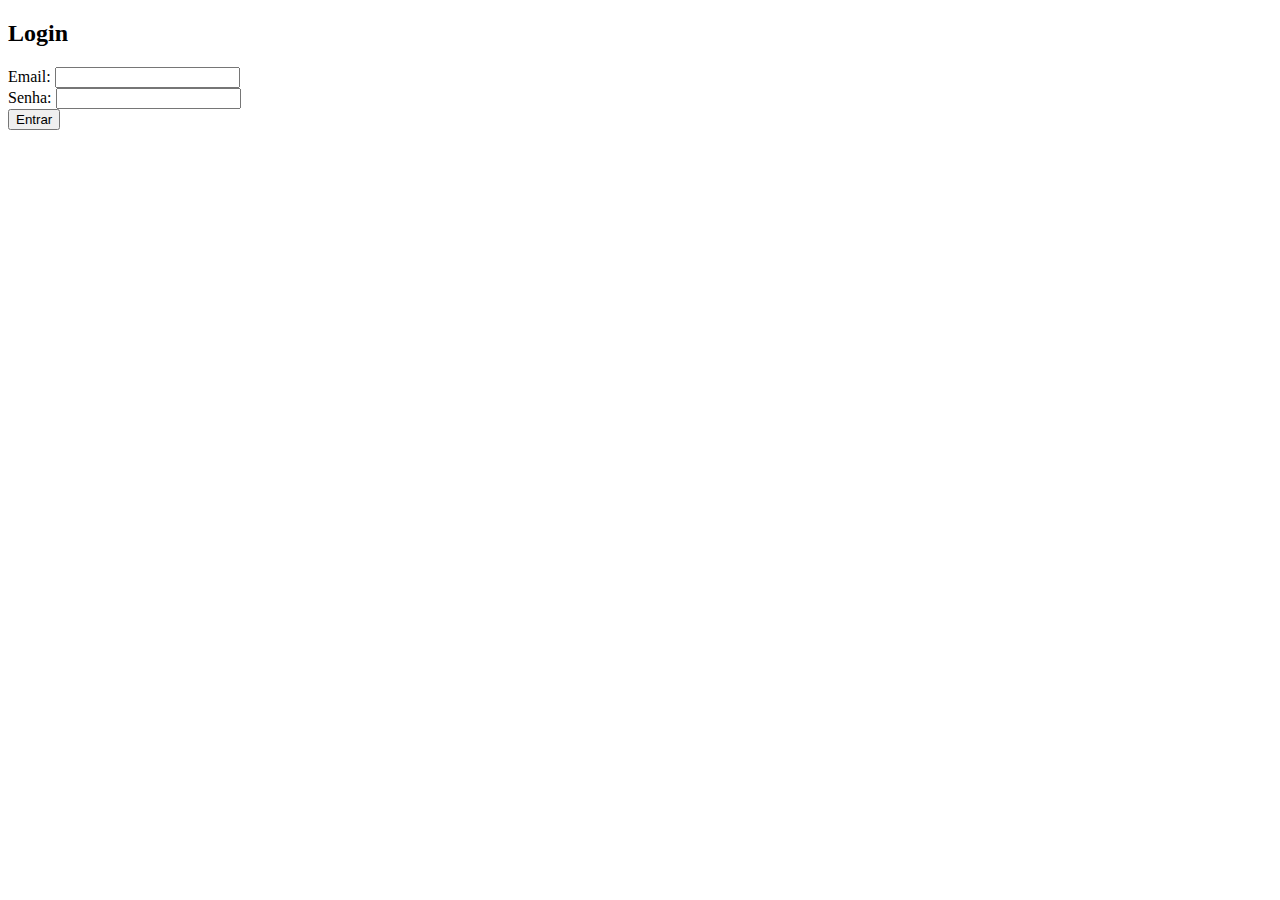
<file: dangeo_mystic_site/templates/login.html>
<!DOCTYPE html>
<html><body>
<h2>Login</h2>
<form method="POST">
    Email: <input type="email" name="email"><br>
    Senha: <input type="password" name="password"><br>
    <button type="submit">Entrar</button>
</form>
</body></html>
</file>
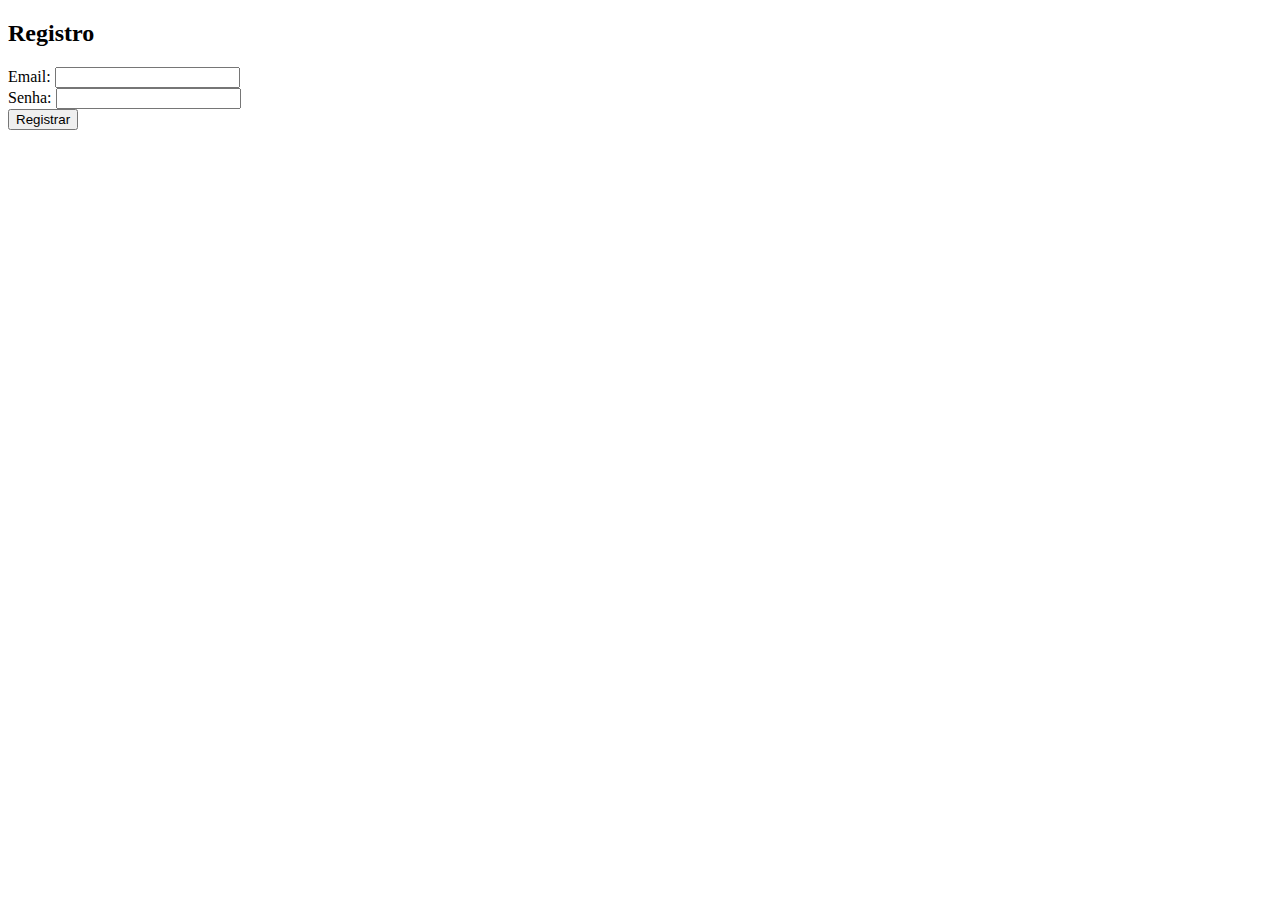
<file: dangeo_mystic_site/templates/register.html>
<!DOCTYPE html>
<html><body>
<h2>Registro</h2>
<form method="POST">
    Email: <input type="email" name="email"><br>
    Senha: <input type="password" name="password"><br>
    <button type="submit">Registrar</button>
</form>
</body></html>
</file>
